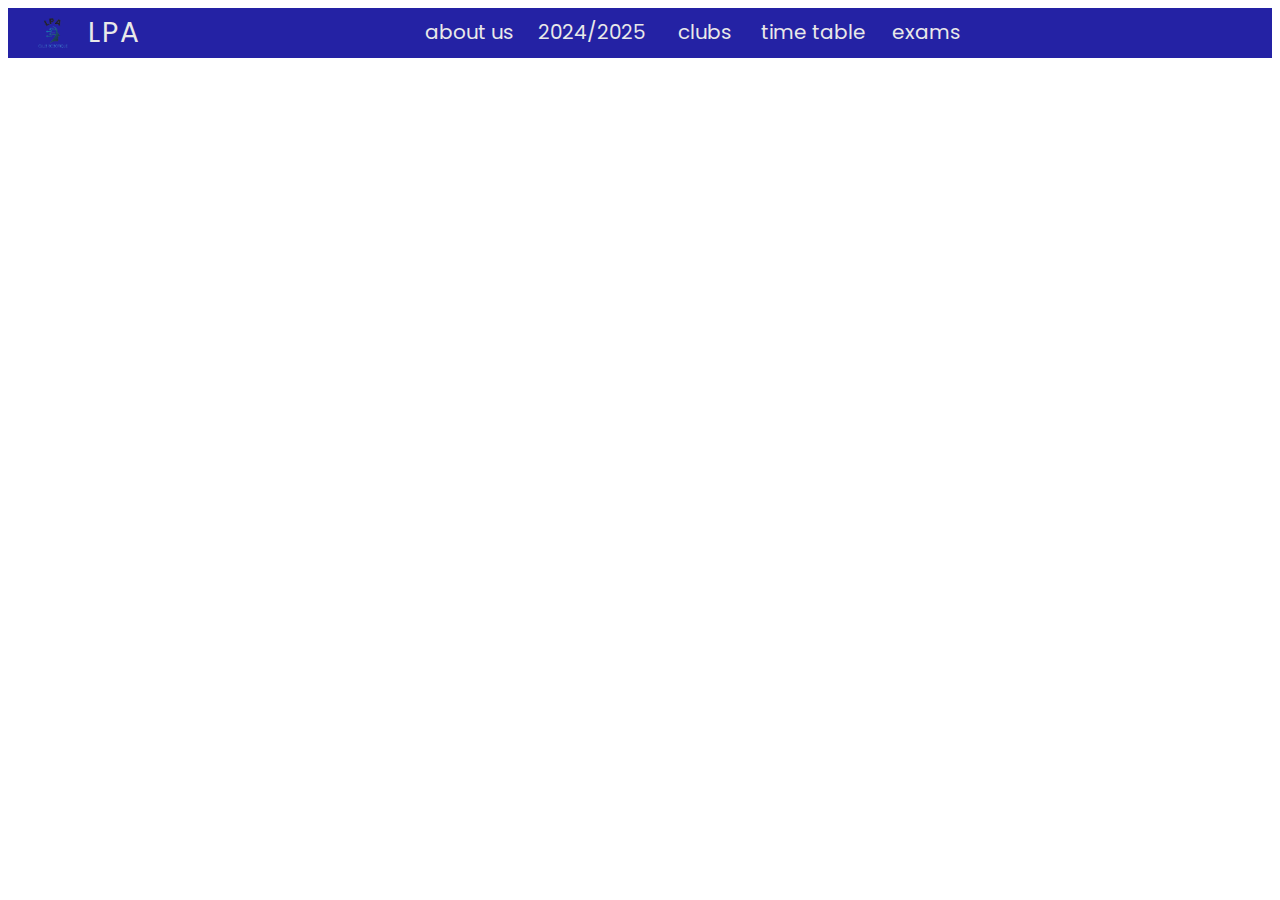
<file: index.html>
<!DOCTYPE html>
<html lang="en">
  <head>
    <meta charset="UTF-8" />
    <meta name="viewport" content="width=, initial-scale=1.0" />
    <link
      rel="stylesheet"
      href="https://cdnjs.cloudflare.com/ajax/libs/font-awesome/6.5.2/css/all.min.css"
      integrity="sha512-SnH5WK+bZxgPHs44uWIX+LLJAJ9/2PkPKZ5QiAj6Ta86w+fsb2TkcmfRyVX3pBnMFcV7oQPJkl9QevSCWr3W6A=="
      crossorigin="anonymous"
      referrerpolicy="no-referrer"
    />
    <link
      href="https://fonts.googleapis.com/css2?family=Poppins:wght@100;200;300;400;500;600;700;800;900&display=swap"
      rel="stylesheet"
    />
    <link rel="stylesheet" href="style.css" />
    <title>CRLpa</title>
  </head>
  <body>
    <div id="navbar"></div>
    <script src="navbar.js"></script>
  </body>
</html>
</file>
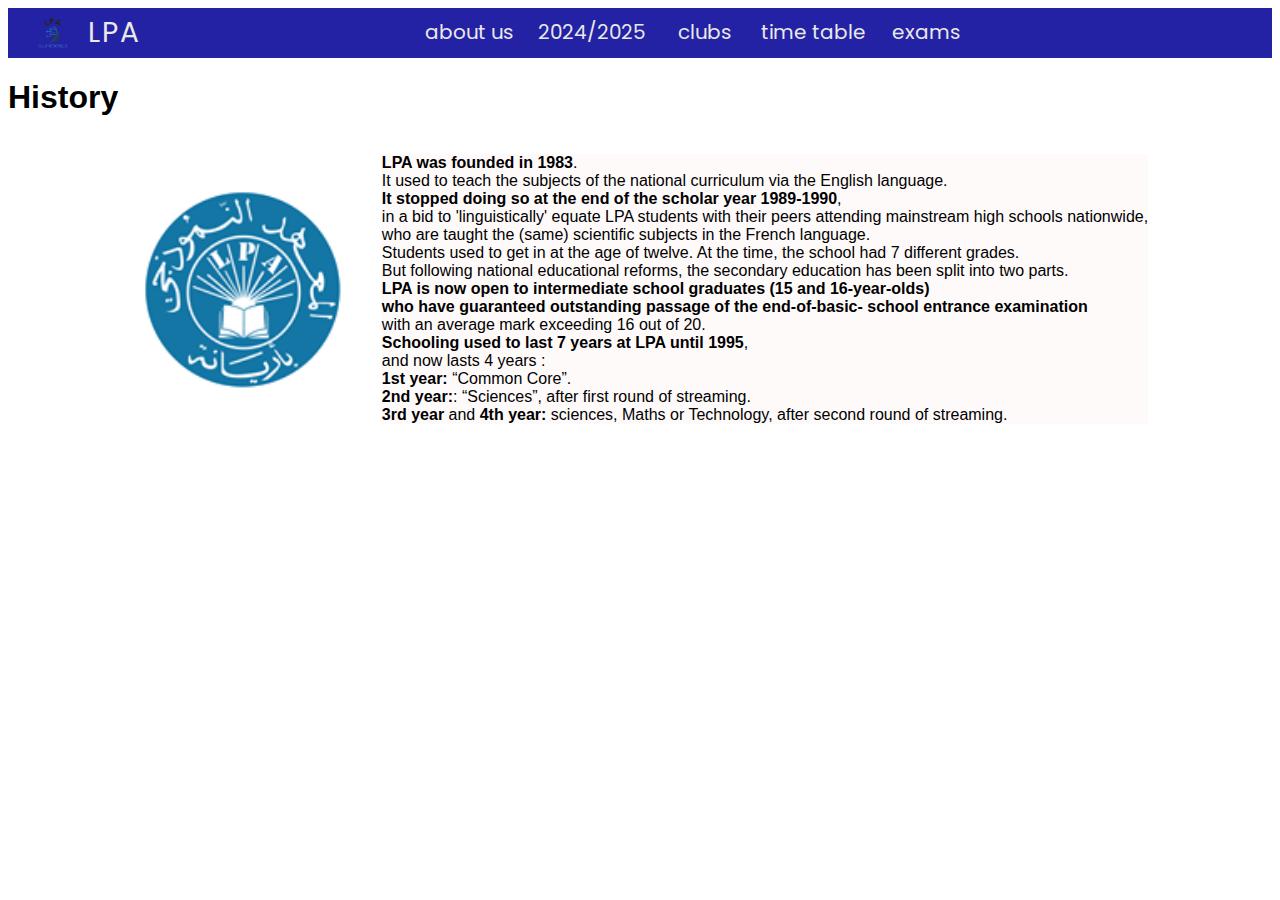
<file: about us.html>
<!DOCTYPE html>
<html lang="en">
  <head>
    <meta charset="UTF-8" />
    <meta name="viewport" content="width=device-width, initial-scale=1.0" />
    <title>About us</title>
    <link
      rel="website icon"
      type="png"
      href="images/club_robotique-removebg-preview.png"
    />
    <link
      rel="stylesheet"
      href="https://cdnjs.cloudflare.com/ajax/libs/font-awesome/6.5.2/css/all.min.css"
      integrity="sha512-SnH5WK+bZxgPHs44uWIX+LLJAJ9/2PkPKZ5QiAj6Ta86w+fsb2TkcmfRyVX3pBnMFcV7oQPJkl9QevSCWr3W6A=="
      crossorigin="anonymous"
      referrerpolicy="no-referrer"
    />
    <link
      href="https://fonts.googleapis.com/css2?family=Poppins:wght@100;200;300;400;500;600;700;800;900&display=swap"
      rel="stylesheet"
    />
    <link rel="stylesheet" href="style.css" />
  </head>
  <body>
    <div id="navbar"></div>
    <h1>History</h1>
    <div class="history">
      <img src="images/LPA.png" alt="" />
      <p>
        <strong>LPA was founded in 1983</strong>.<br />
        It used to teach the subjects of the national curriculum via the English
        language.<br />
        <strong
          >It stopped doing so at the end of the scholar year 1989-1990</strong
        >,<br />
        in a bid to 'linguistically' equate LPA students with their peers
        attending mainstream high schools nationwide,<br />
        who are taught the (same) scientific subjects in the French language.<br />
        Students used to get in at the age of twelve. At the time, the school
        had 7 different grades.<br />
        But following national educational reforms, the secondary education has
        been split into two parts.<br />
        <strong
          >LPA is now open to intermediate school graduates (15 and
          16-year-olds) <br />who have guaranteed outstanding passage of the
          end-of-basic- school entrance examination</strong
        ><br />
        with an average mark exceeding 16 out of 20.
        <br /><strong>Schooling used to last 7 years at LPA until 1995</strong
        >,<br />
        and now lasts 4 years :<br />
        <strong>1st year:</strong> “Common Core”.<br />
        <strong>2nd year:</strong>: “Sciences”, after first round of
        streaming.<br />
        <strong>3rd year</strong> and <strong>4th year:</strong> sciences, Maths
        or Technology, after second round of streaming.
      </p>
    </div>
    <script src="navbar.js"></script>
  </body>
</html>
</file>
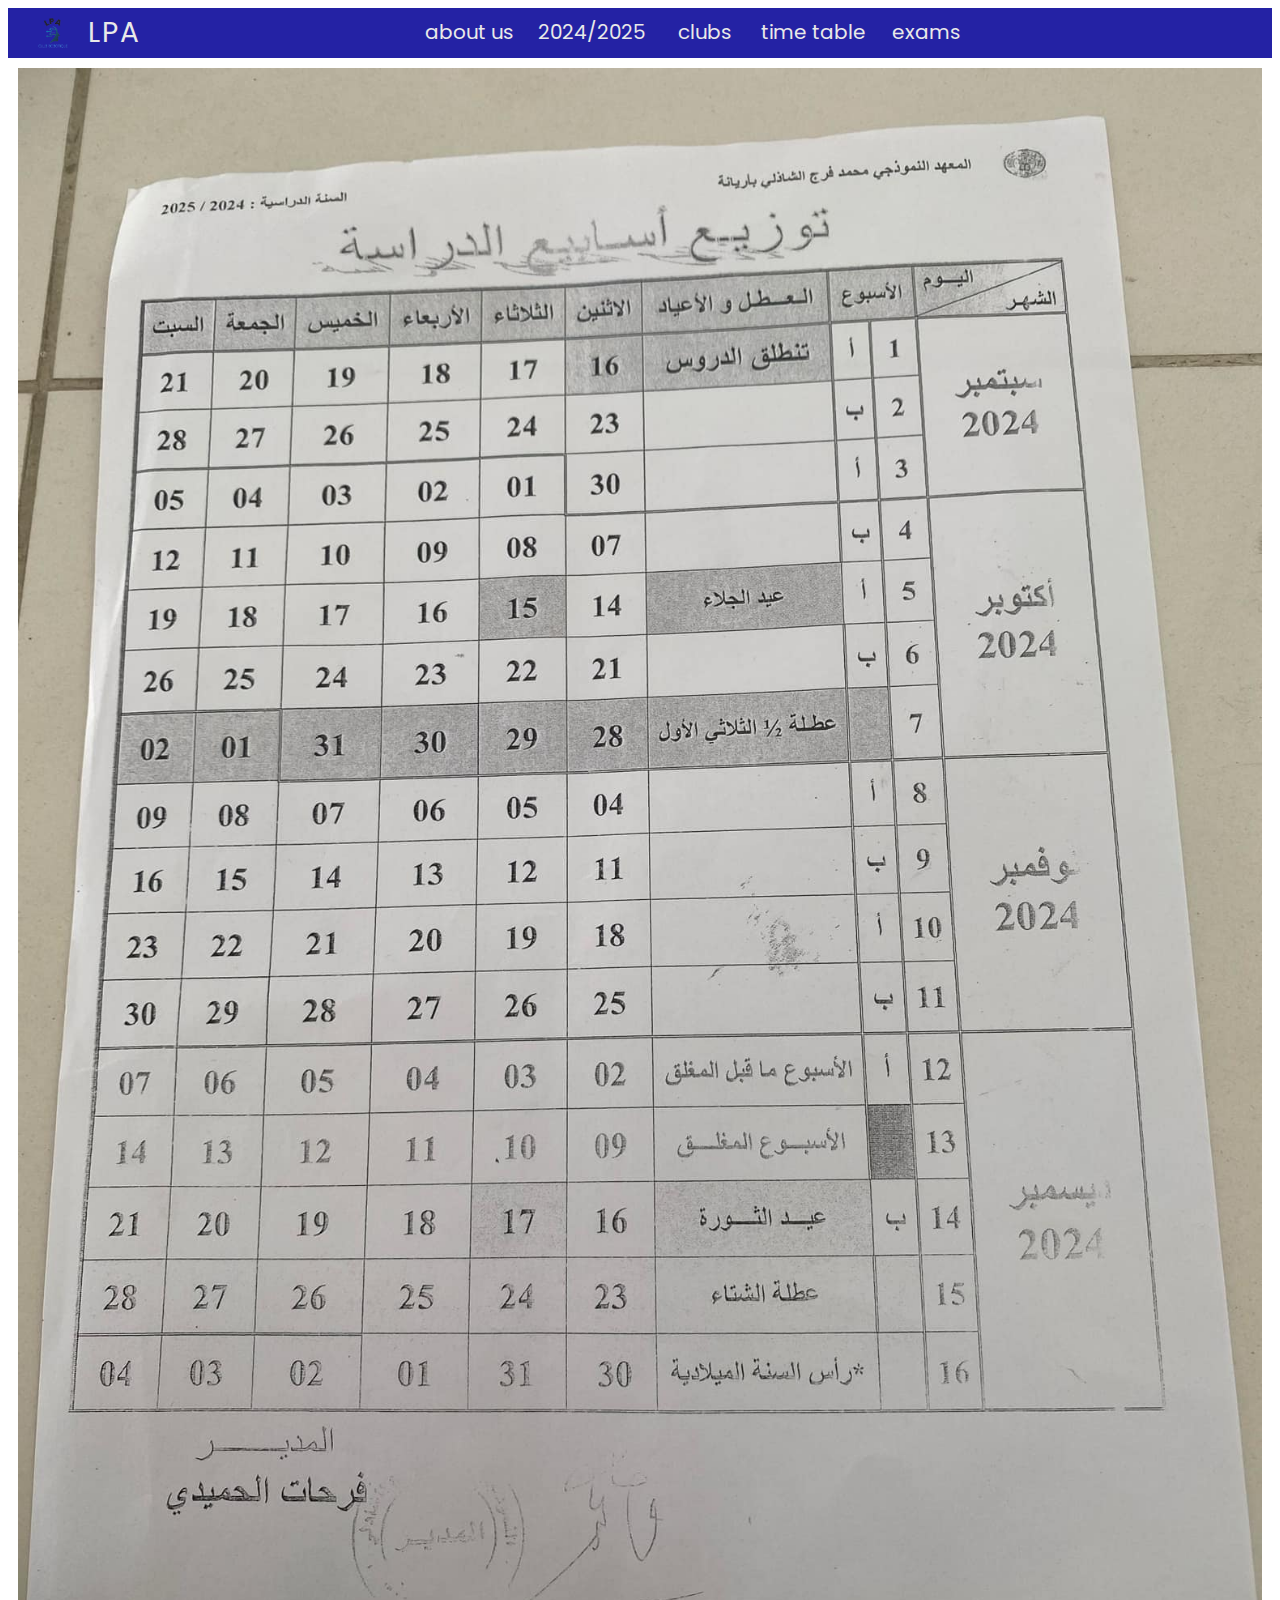
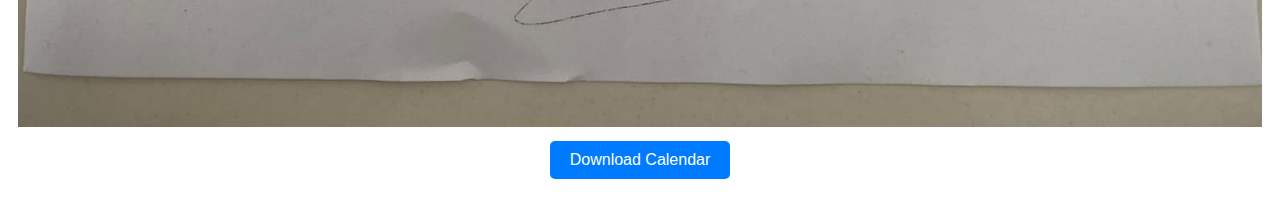
<file: calendar.html>
<!DOCTYPE html>
<html lang="en">
  <head>
    <meta charset="UTF-8" />
    <meta name="viewport" content="width=device-width, initial-scale=1.0" />
    <link
      rel="stylesheet"
      href="https://cdnjs.cloudflare.com/ajax/libs/font-awesome/6.5.2/css/all.min.css"
      integrity="sha512-SnH5WK+bZxgPHs44uWIX+LLJAJ9/2PkPKZ5QiAj6Ta86w+fsb2TkcmfRyVX3pBnMFcV7oQPJkl9QevSCWr3W6A=="
      crossorigin="anonymous"
      referrerpolicy="no-referrer"
    />
    <link
      href="https://fonts.googleapis.com/css2?family=Poppins:wght@100;200;300;400;500;600;700;800;900&display=swap"
      rel="stylesheet"
    />
    <link rel="stylesheet" href="style.css" />
    <title>CRLpa</title>
  </head>
  <body>
    <div id="navbar"></div>
    <div class="calendar-container">
      <div class="calendar">
        <img
          src="images/calendar.jpg"
          alt="a calendar for the school weeks"
          class="calendar-img"
        />
      </div>
      <div class="download-section">
        <a href="images/calendar.jpg" download class="download-calendar"
          >Download Calendar</a
        >
      </div>
    </div>
    <script src="navbar.js"></script>
  </body>
</html>
</file>
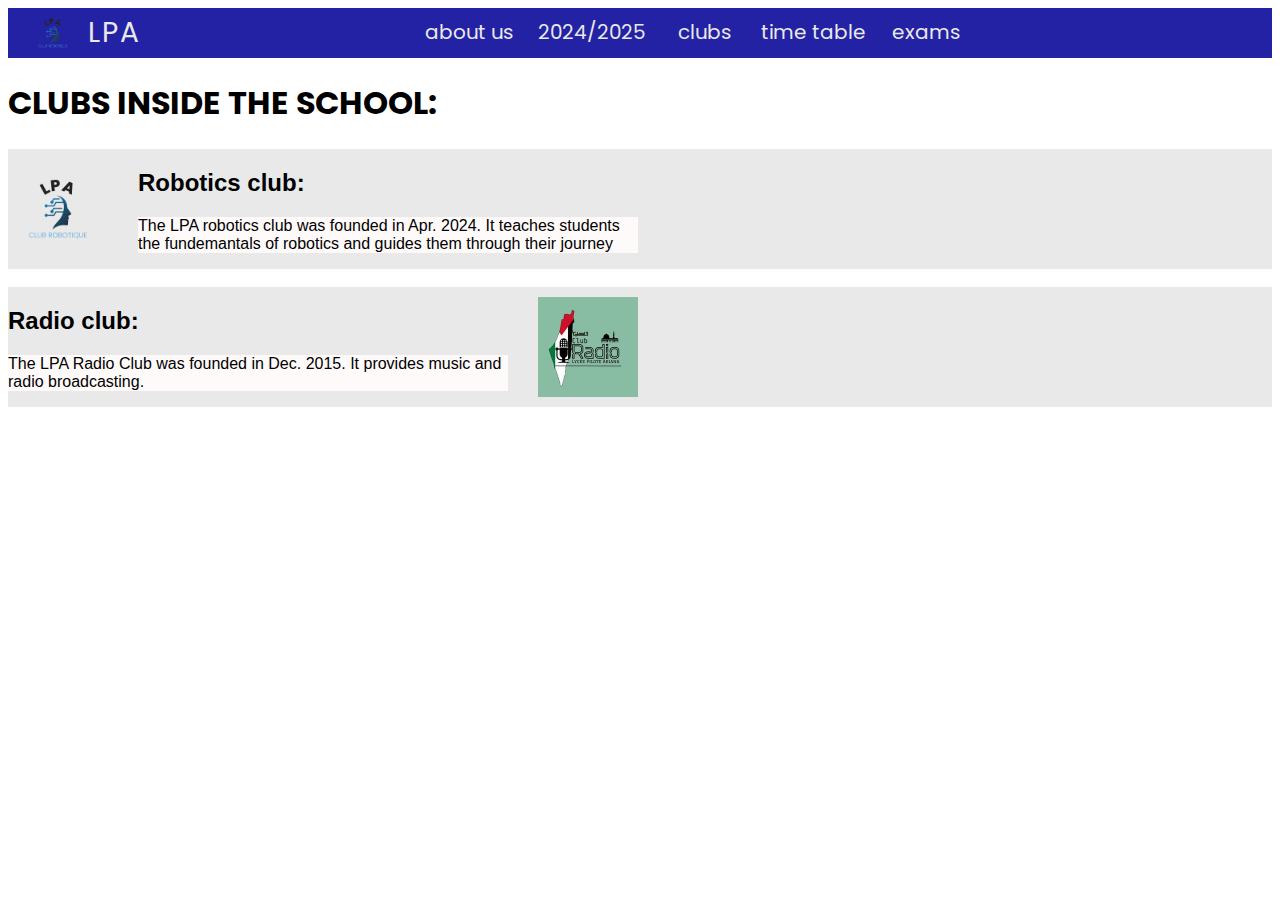
<file: clubs.html>
<!DOCTYPE html>
<html lang="en">
  <head>
    <meta charset="UTF-8" />
    <meta name="viewport" content="width=, initial-scale=1.0" />
    <link
      rel="stylesheet"
      href="https://cdnjs.cloudflare.com/ajax/libs/font-awesome/6.5.2/css/all.min.css"
      integrity="sha512-SnH5WK+bZxgPHs44uWIX+LLJAJ9/2PkPKZ5QiAj6Ta86w+fsb2TkcmfRyVX3pBnMFcV7oQPJkl9QevSCWr3W6A=="
      crossorigin="anonymous"
      referrerpolicy="no-referrer"
    />
    <link
      href="https://fonts.googleapis.com/css2?family=Poppins:wght@100;200;300;400;500;600;700;800;900&display=swap"
      rel="stylesheet"
    />
    <link rel="stylesheet" href="style.css" />
    <title>CRLpa</title>
  </head>
  <body>
    <div id="navbar"></div>
    <div class="clubs">
      <h1>CLUBS INSIDE THE SCHOOL:</h1>
      <div class="club_robotique">
        <div class="logo">
          <img
            src="images/CRLPA.png"
            alt="logo of the robotics club"
            width="100px"
          />
        </div>
        <div class="text">
          <h2>Robotics club:</h2>
          <p>
            The LPA robotics club was founded in Apr. 2024. It teaches students
            the fundemantals of robotics and guides them through their journey
          </p>
        </div>
      </div>
      <br />
      <div class="club_radio">
        <div class="text">
          <h2>Radio club:</h2>
          <p>
            The LPA Radio Club was founded in Dec. 2015. It provides music and
            radio broadcasting.
          </p>
        </div>
        <div class="logo">
          <img
            src="images/crlpa.jpg"
            alt="logo of the robotics club"
            width="100px"
          />
        </div>
      </div>
    </div>
    <script src="navbar.js"></script>
  </body>
</html>
</file>
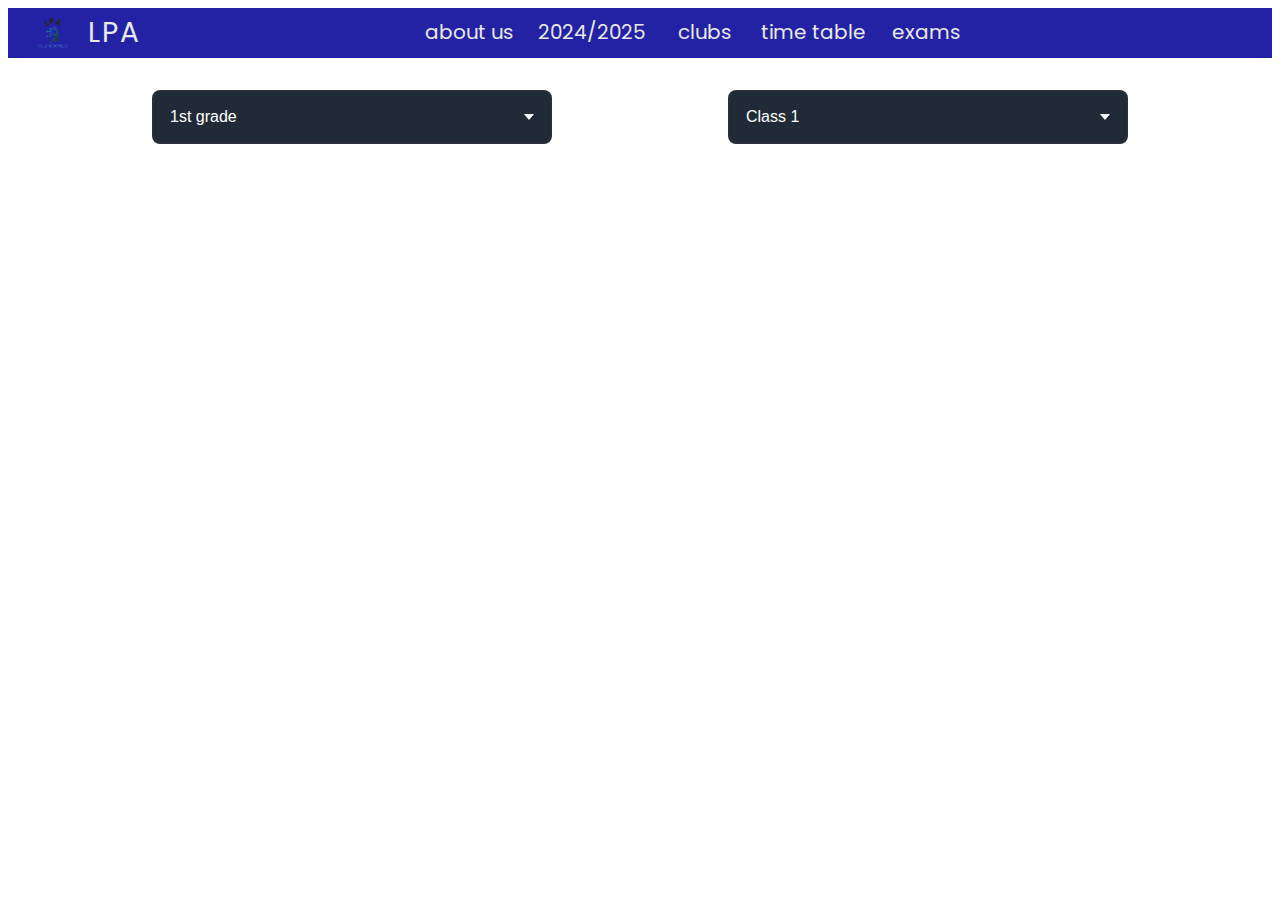
<file: timetable.html>
<!DOCTYPE html>
<html lang="en">
  <head>
    <meta charset="UTF-8" />
    <meta name="viewport" content="width=, initial-scale=1.0" />
    <link
      rel="stylesheet"
      href="https://cdnjs.cloudflare.com/ajax/libs/font-awesome/6.5.2/css/all.min.css"
      integrity="sha512-SnH5WK+bZxgPHs44uWIX+LLJAJ9/2PkPKZ5QiAj6Ta86w+fsb2TkcmfRyVX3pBnMFcV7oQPJkl9QevSCWr3W6A=="
      crossorigin="anonymous"
      referrerpolicy="no-referrer"
    />
    <link
      href="https://fonts.googleapis.com/css2?family=Poppins:wght@100;200;300;400;500;600;700;800;900&display=swap"
      rel="stylesheet"
    />
    <link rel="stylesheet" href="style.css" />
    <title>CRLpa</title>
  </head>
  <body>
    <div id="navbar"></div>
    <div class="dropdown_space">
      <div class="dropdown">
        <div class="select">
          <span class="selected">1st grade</span>
          <div class="caret"></div>
        </div>
        <ul class="dropdown_menu">
          <li class="active">1st grade</li>
          <li>2nd grade</li>
          <li>3rd grade</li>
          <li>4th grade</li>
        </ul>
      </div>
      <div class="dropdown">
    <div class="select">
      <span class="selected">Class 1</span>
      <div class="caret"></div>
    </div>
    <ul class="dropdown_menu">
      <li class="active">Class 1</li>
      <li>Class 2</li>
      <li>Class 3</li>
      <li>Class 4</li>
      <li>Class 5</li>
      <li>Class 6</li>
      <li>Class 7</li>
      <li>Class 8</li>
    </ul>
  </div>
</div>
    </div>
    <div id="downloadsContainer"></div>
    <script src="navbar.js"></script>
    <script src="dropdown.js"></script>
    <script src="display_timetables.js"></script>
  </body>
</html>
</file>
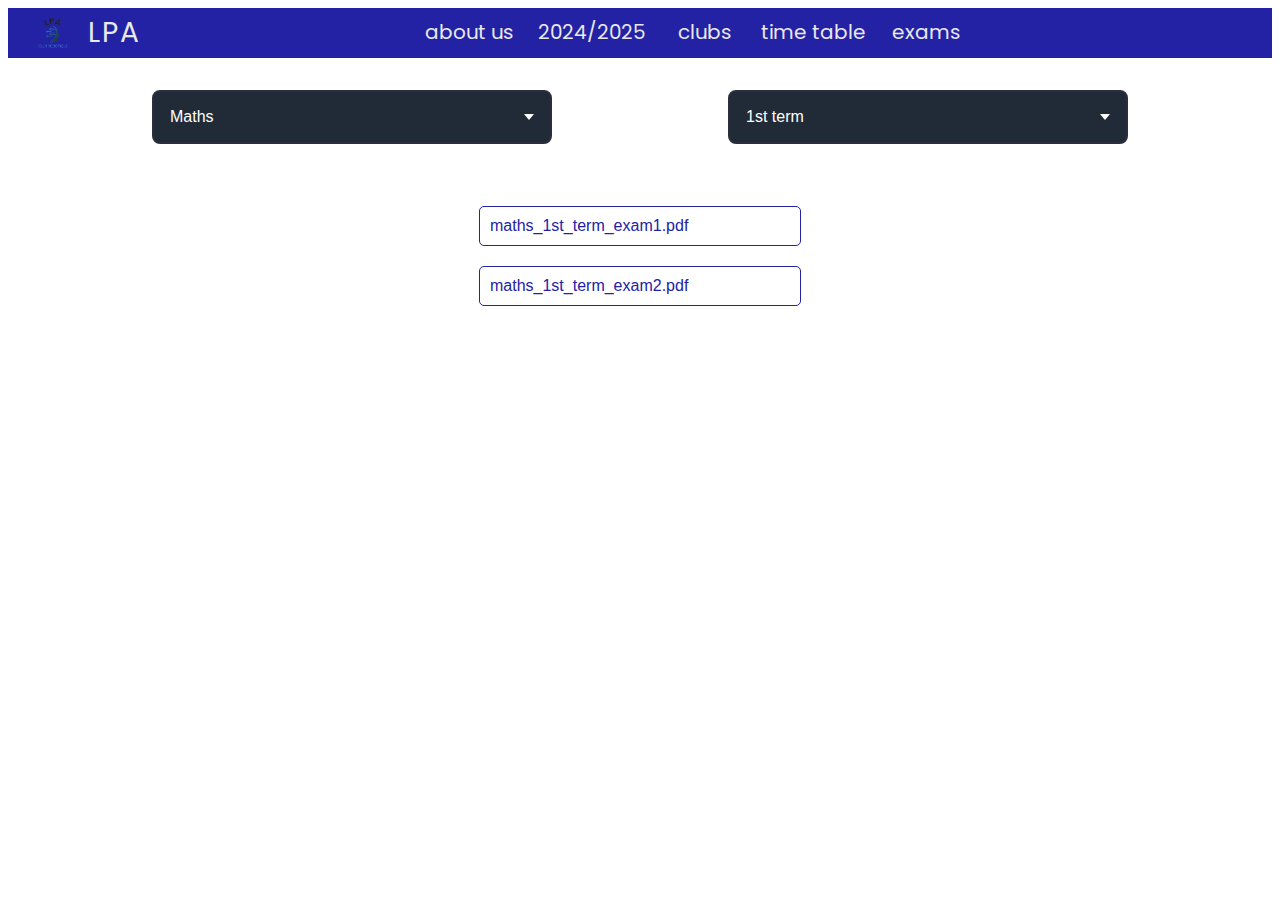
<file: exams/1ère.html>
<!DOCTYPE html>
<html lang="en">
  <head>
    <meta charset="UTF-8" />
    <meta name="viewport" content="width=, initial-scale=1.0" />
    <link
      rel="stylesheet"
      href="https://cdnjs.cloudflare.com/ajax/libs/font-awesome/6.5.2/css/all.min.css"
      integrity="sha512-SnH5WK+bZxgPHs44uWIX+LLJAJ9/2PkPKZ5QiAj6Ta86w+fsb2TkcmfRyVX3pBnMFcV7oQPJkl9QevSCWr3W6A=="
      crossorigin="anonymous"
      referrerpolicy="no-referrer"
    />
    <link
      href="https://fonts.googleapis.com/css2?family=Poppins:wght@100;200;300;400;500;600;700;800;900&display=swap"
      rel="stylesheet"
    />
    <link rel="stylesheet" href="../style.css" />
    <title>CRLpa</title>
  </head>
  <body>
    <div id="navbar"></div>
    <div class="dropdown_space">
      <div class="dropdown">
        <div class="select">
          <span class="selected">Maths</span>
          <div class="caret"></div>
        </div>
        <ul class="dropdown_menu">
          <li class="active">Maths</li>
          <li>Physics</li>
          <li>Science</li>
          <li>Arabic</li>
          <li>French</li>
          <li>English</li>
          <li>Technology</li>
          <li>Computer science</li>
          <li>History</li>
          <li>Geography</li>
          <li>Religious education</li>
          <li>civic education</li>
        </ul>
      </div>
      <div class="dropdown">
        <div class="select">
          <span class="selected">1st term</span>
          <div class="caret"></div>
        </div>
        <ul class="dropdown_menu">
          <li class="active">1st term</li>
          <li>2nd term</li>
          <li>3rd term</li>
        </ul>
      </div>
    </div>
    <div id="downloadsContainer"></div>
    <script src="../navbar.js"></script>
    <script src="../dropdown.js"></script>
    <script src="displayFiles_1ère.js"></script>
  </body>
</html>
</file>
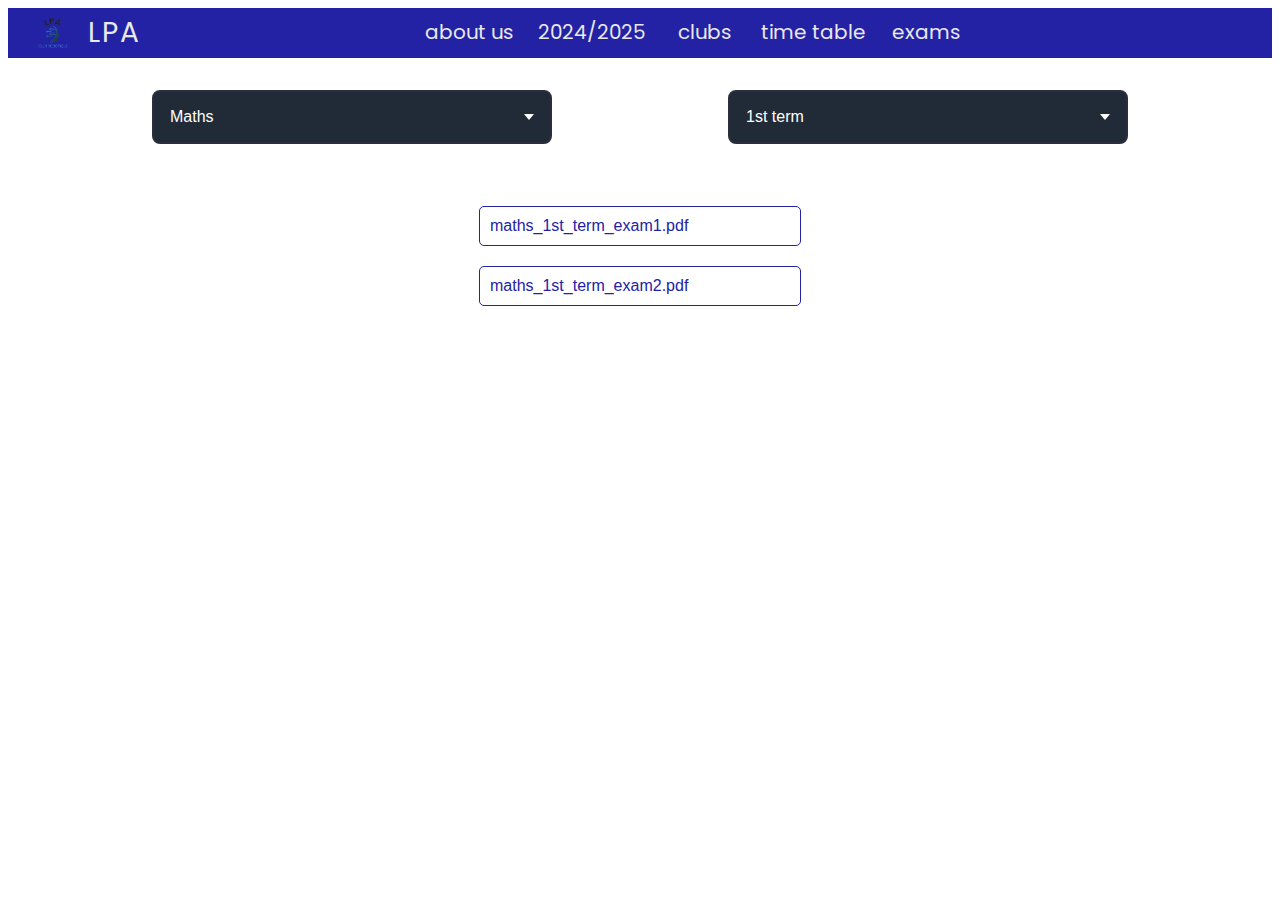
<file: exams/2ème.html>
<!DOCTYPE html>
<html lang="en">
  <head>
    <meta charset="UTF-8" />
    <meta name="viewport" content="width=, initial-scale=1.0" />
    <link
      rel="stylesheet"
      href="https://cdnjs.cloudflare.com/ajax/libs/font-awesome/6.5.2/css/all.min.css"
      integrity="sha512-SnH5WK+bZxgPHs44uWIX+LLJAJ9/2PkPKZ5QiAj6Ta86w+fsb2TkcmfRyVX3pBnMFcV7oQPJkl9QevSCWr3W6A=="
      crossorigin="anonymous"
      referrerpolicy="no-referrer"
    />
    <link
      href="https://fonts.googleapis.com/css2?family=Poppins:wght@100;200;300;400;500;600;700;800;900&display=swap"
      rel="stylesheet"
    />
    <link rel="stylesheet" href="../style.css" />
    <title>CRLpa</title>
  </head>
  <body>
    <div id="navbar"></div>
    <div class="dropdown_space">
      <div class="dropdown">
        <div class="select">
          <span class="selected">Maths</span>
          <div class="caret"></div>
        </div>
        <ul class="dropdown_menu">
          <li class="active">Maths</li>
          <li>Physics</li>
          <li>Science</li>
          <li>Arabic</li>
          <li>French</li>
          <li>English</li>
          <li>Technology</li>
          <li>Computer science</li>
          <li>History</li>
          <li>Geography</li>
          <li>Religious education</li>
          <li>civic education</li>
        </ul>
      </div>
      <div class="dropdown">
        <div class="select">
          <span class="selected">1st term</span>
          <div class="caret"></div>
        </div>
        <ul class="dropdown_menu">
          <li class="active">1st term</li>
          <li>2nd term</li>
          <li>3rd term</li>
        </ul>
      </div>
    </div>
    <div id="downloadsContainer"></div>
    <script src="../navbar.js"></script>
    <script src="../dropdown.js"></script>
    <script src="displayFiles_2ème.js"></script>
  </body>
</html>
</file>
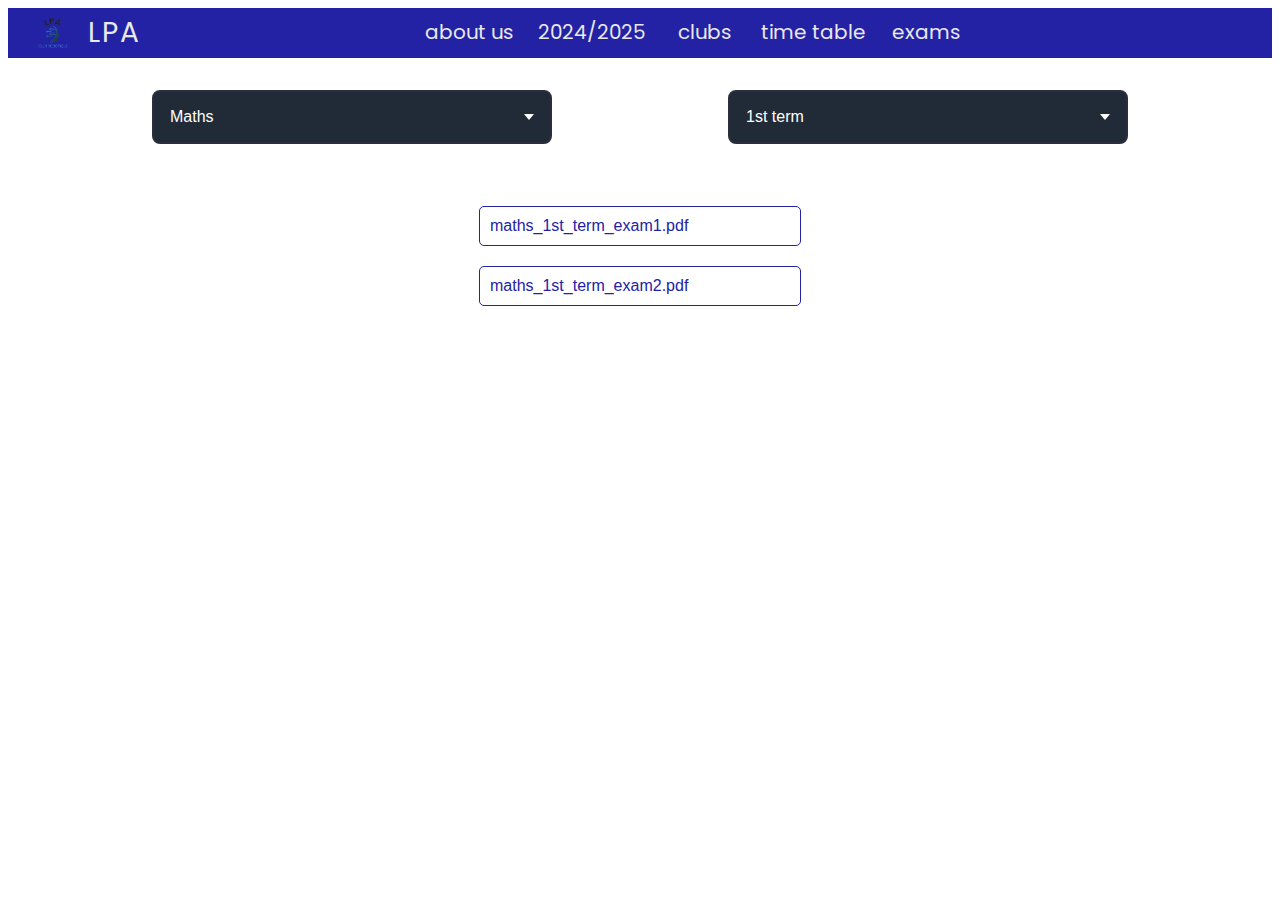
<file: exams/3ème_math.html>
<!DOCTYPE html>
<html lang="en">
  <head>
    <meta charset="UTF-8" />
    <meta name="viewport" content="width=, initial-scale=1.0" />
    <link
      rel="stylesheet"
      href="https://cdnjs.cloudflare.com/ajax/libs/font-awesome/6.5.2/css/all.min.css"
      integrity="sha512-SnH5WK+bZxgPHs44uWIX+LLJAJ9/2PkPKZ5QiAj6Ta86w+fsb2TkcmfRyVX3pBnMFcV7oQPJkl9QevSCWr3W6A=="
      crossorigin="anonymous"
      referrerpolicy="no-referrer"
    />
    <link
      href="https://fonts.googleapis.com/css2?family=Poppins:wght@100;200;300;400;500;600;700;800;900&display=swap"
      rel="stylesheet"
    />
    <link rel="stylesheet" href="/style.css" />
    <title>CRLpa</title>
  </head>
  <body>
    <div id="navbar"></div>
    <div class="dropdown_space">
      <div class="dropdown">
        <div class="select">
          <span class="selected">Maths</span>
          <div class="caret"></div>
        </div>
        <ul class="dropdown_menu">
          <li class="active">Maths</li>
          <li>Physics</li>
          <li>Science</li>
          <li>Arabic</li>
          <li>French</li>
          <li>English</li>
          <li>Phylosophy</li>
          <li>Computer science</li>
          <li>History</li>
          <li>Geography</li>
          <li>Religious education</li>
        </ul>
      </div>
      <div class="dropdown">
        <div class="select">
          <span class="selected">1st term</span>
          <div class="caret"></div>
        </div>
        <ul class="dropdown_menu">
          <li class="active">1st term</li>
          <li>2nd term</li>
          <li>3rd term</li>
        </ul>
      </div>
    </div>
    <div id="downloadsContainer"></div>
    <script src="../navbar.js"></script>
    <script src="../dropdown.js"></script>
    <script src="displayFiles_2ème.js"></script>
  </body>
</html>
</file>
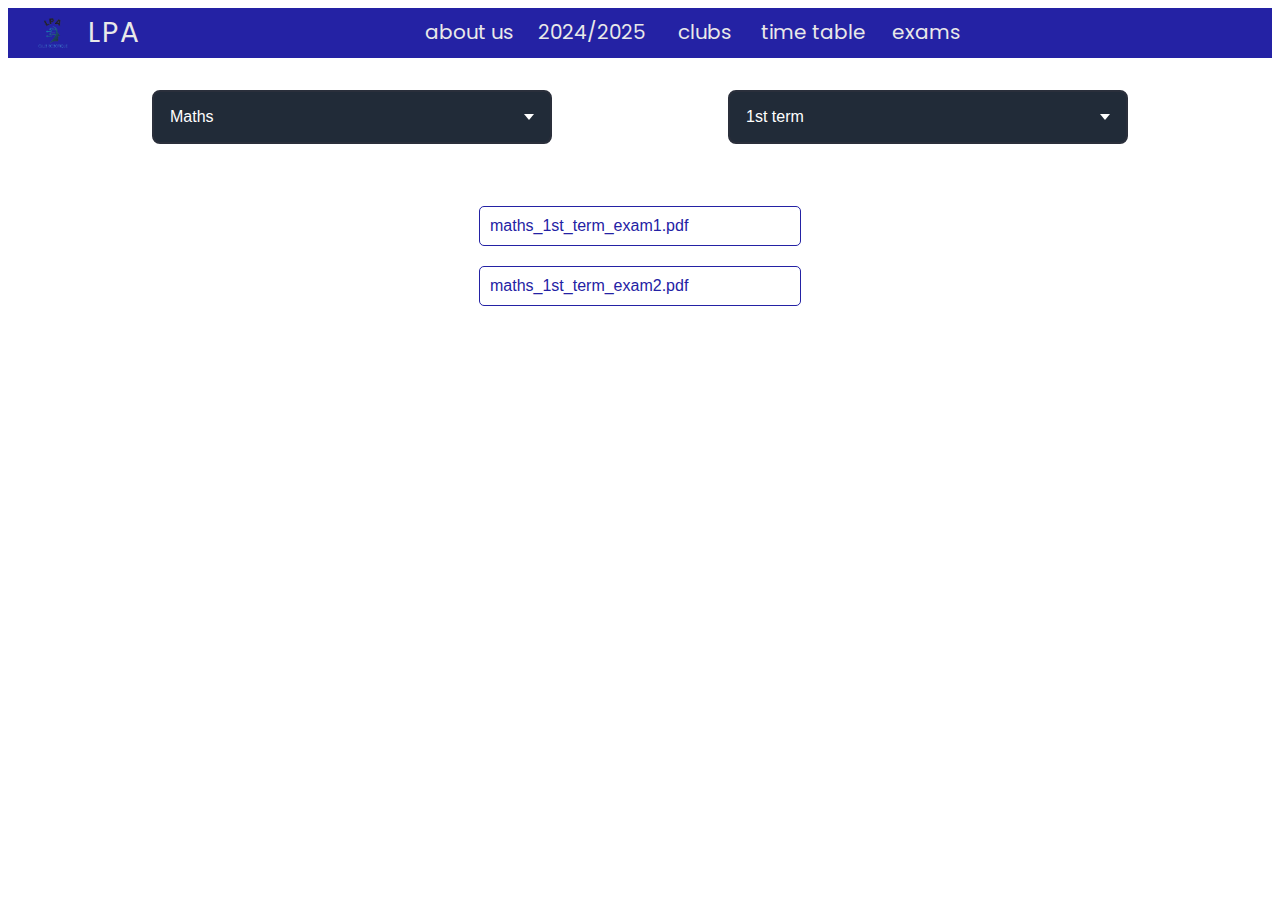
<file: exams/3ème_thechnique.html>
<!DOCTYPE html>
<html lang="en">
  <head>
    <meta charset="UTF-8" />
    <meta name="viewport" content="width=, initial-scale=1.0" />
    <link
      rel="stylesheet"
      href="https://cdnjs.cloudflare.com/ajax/libs/font-awesome/6.5.2/css/all.min.css"
      integrity="sha512-SnH5WK+bZxgPHs44uWIX+LLJAJ9/2PkPKZ5QiAj6Ta86w+fsb2TkcmfRyVX3pBnMFcV7oQPJkl9QevSCWr3W6A=="
      crossorigin="anonymous"
      referrerpolicy="no-referrer"
    />
    <link
      href="https://fonts.googleapis.com/css2?family=Poppins:wght@100;200;300;400;500;600;700;800;900&display=swap"
      rel="stylesheet"
    />
    <link rel="stylesheet" href="/style.css" />
    <title>CRLpa</title>
  </head>
  <body>
    <div id="navbar"></div>
    <div class="dropdown_space">
      <div class="dropdown">
        <div class="select">
          <span class="selected">Maths</span>
          <div class="caret"></div>
        </div>
        <ul class="dropdown_menu">
          <li class="active">Maths</li>
          <li>Physics</li>
          <li>Science</li>
          <li>Arabic</li>
          <li>French</li>
          <li>English</li>
          <li>Technology</li>
          <li>Computer science</li>
          <li>History</li>
          <li>Geography</li>
          <li>Phylosophy</li>
        </ul>
      </div>
      <div class="dropdown">
        <div class="select">
          <span class="selected">1st term</span>
          <div class="caret"></div>
        </div>
        <ul class="dropdown_menu">
          <li class="active">1st term</li>
          <li>2nd term</li>
          <li>3rd term</li>
        </ul>
      </div>
    </div>
    <div id="downloadsContainer"></div>
    <script src="../navbar.js"></script>
    <script src="../dropdown.js"></script>
    <script src="displayFiles_2ème.js"></script>
  </body>
</html>
</file>
<file: style.css>
:root {
  --color-primary: #2422a4;
  --color-white: #e9e9e9;
  --color-black: #141d28;
  --color-black-1: #212b38;
}
body {
  font-family: sans-serif;
}

/*!!!!!!!!!!!! navbar  !!!!!!!!!!!!!!!!*/
.navbar {
  background-color: var(--color-primary);
  display: flex;
  justify-content: space-between; /* Adjust space between logo and menu/hamburger */
  align-items: center; /* Center items vertically */
  padding: 0 20px; /* Add some padding for better spacing */
  font-family: poppins;
  transition: height 0.3s ease; /* Smooth transition for height */
}

.logo {
  display: flex;
  align-items: center;
  gap: 10px;
}

.navbar .logo a {
  text-decoration: none;
  color: var(--color-white);
  font-size: 28px;
  font-family: poppins;
  letter-spacing: 2px;
  transition: all 0.3s;
}

.navbar .logo a:hover {
  color: var(--color-black);
  transform: scale(1.2); /* Use transform for scaling */
}

.menu {
  display: flex;
  align-items: center;
}

.menu ul {
  display: grid;
  grid-template-columns:
    minmax(50px, 1.2fr) minmax(50px, 1.4fr) minmax(50px, 0.8fr)
    minmax(50px, 1.4fr) minmax(50px, 0.9fr);
  justify-content: center;
  gap: 0.5em;
  list-style: none;
}

.menu ul li {
  padding-right: 10px;
  position: relative;
  text-align: center;
}

.menu ul li a {
  color: var(--color-white);
  text-decoration: none;
  font-size: 20px;
  transition: all 0.3s;
}

.menu ul li a:hover {
  color: var(--color-black);
}

.years_menu,
.exams_menu {
  display: none;
}

.menu ul li:hover .years_menu,
.menu ul li:hover .exams_menu {
  display: block;
  position: absolute;
  right: 0;
  top: 100%;
  background-color: var(--color-primary);
}

.menu ul li:hover .years_menu ul,
.menu ul li:hover .exams_menu ul {
  display: block;
  margin: 10px;
}

.menu ul li:hover .years_menu ul li {
  width: 150px;
  padding: 10px;
  z-index: 2;
}

.menu ul li:hover .exams_menu ul li {
  width: 50px;
  padding: 10px;
  z-index: 2;
}

.fas {
  float: right;
  margin-left: 10px;
  padding-top: 3px;
}

.years_menu,
.pre_bac,
.bac {
  display: none;
}

.exams_menu ul li:hover .pre_bac,
.exams_menu ul li:hover .bac {
  display: block;
  position: absolute;
  right: 70px;
  top: 0;
  background-color: var(--color-primary);
}

.exams_menu ul li:hover .pre_bac ul,
.exams_menu ul li:hover .bac ul {
  display: block;
  margin: 10px;
}

.exams_menu ul li:hover .pre_bac ul li,
.exams_menu ul li:hover .bac ul li {
  width: 150px;
  padding: 10px;
}

/* Hamburger menu styles */
.hamburger {
  display: none;
  cursor: pointer;
}

.hamburger div {
  width: 30px;
  height: 3px;
  background-color: var(--color-white);
  margin: 6px 0;
  transition: 0.4s;
}

/* Responsive styles */
@media (max-width: 768px) {
  .navbar {
    flex-direction: row; /* Keep the logo and hamburger in the same row */
    justify-content: space-between; /* Ensure space between logo and hamburger */
    padding: 0 10px; /* Adjust padding for mobile view */
  }

  .menu {
    display: none;
    flex-direction: column;
    width: 100%;
  }

  .menu.open {
    display: flex;
  }

  .menu ul {
    flex-direction: column;
    width: 100%;
    padding: 0;
  }

  .menu ul li {
    width: 100%;
  }

  .menu ul li a {
    padding: 10px;
    width: 100%;
    display: block;
    text-align: left;
  }

  .menu ul li:hover .years_menu,
  .menu ul li:hover .exams_menu {
    position: static;
    z-index: 999;
  }

  .menu ul li:hover .years_menu ul li,
  .menu ul li:hover .exams_menu ul li {
    width: 100%;
  }

  .hamburger {
    display: block;
  }

  .menu.open + .navbar {
    height: auto; /* Allow navbar to grow based on menu content */
  }
}

/*!!!!!!!!!!!! navbar  !!!!!!!!!!!!!!!!*/

.history {
  display: flex;
  justify-content: center;
  align-items: center;
}
.history img {
  padding: 10px;
  padding-right: 40px;
  width: 200px;
  height: 200px;
}
p {
  background-color: rgb(255, 250, 250);
}

/* the subject and term dropdown*/

.dropdown_space {
  display: flex;
  flex-direction: row;
}

.dropdown {
  width: 400px;
  flex-shrink: 1;
  position: relative;
  margin: 2em;
}

.dropdown * {
  box-sizing: border-box;
}

.select {
  background-color: var(--color-black-1);
  color: #fff;
  display: flex;
  justify-content: space-between;
  align-items: center;
  border: 2px #2a2f3b solid;
  border-radius: 0.5em;
  padding: 1em;
  cursor: pointer;
  transition: background-color 0.3s;
}

.select-clicked {
  border: 2px #26489a solid;
  box-shadow: 0 0 0.8em #26489a;
}

.select:hover {
  background-color: #323741;
}

.caret {
  width: 0;
  height: 0;
  border-left: 5px solid transparent;
  border-right: 5px solid transparent;
  border-top: 6px solid #fff;
  transition: 0.3s;
}

.caret-rotate {
  transform: rotate(180deg);
}
ul {
  list-style: none;
  padding: 0;
  margin: 0;
}
.dropdown_space {
  display: flex;
  justify-content: space-evenly;
}
.dropdown_menu {
  list-style: none;
  padding: 0.2em 0.5em;
  background-color: #323741;
  border: 1px #363a43 solid;
  box-shadow: 0 0.5em 1em rgba(0, 0, 0, 0.2);
  border-radius: 0.5em;
  color: #9fa5b5;
  position: absolute;
  top: 3em;
  left: 50%;
  width: 100%;
  transform: translateX(-50%);
  opacity: 0;
  display: none;
  transition: 0.2s;
  z-index: 1;
}

.dropdown_menu li {
  padding: 0.7em 0.5em;
  margin: 0.3em 0;
  border-radius: 0.5em;
  cursor: pointer;
}

.dropdown_menu li:hover {
  background-color: #2a2d35;
}

.active {
  background-color: #23242a;
}

.dropdown_menu-open {
  display: block;
  opacity: 1;
}

#downloadsContainer {
  margin: 20px;
  display: flex;
  flex-direction: column;
  align-items: center;
}
.download-link {
  display: flex;
  align-items: center;
  width: 100%;
  max-width: 300px;
  margin: 10px 0;
  color: var(--color-primary);
  text-decoration: none;
  font-size: 16px;
  border: 1px solid var(--color-primary);
  border-radius: 5px;
  padding: 10px;
  transition: background-color 0.3s, color 0.3s;
}
.download-link i {
  margin-right: 10px;
}
.download-link:hover {
  background-color: var(--color-primary);
  color: var(--color-white);
}

/*-------------Clubs.html-------------*/

.clubs h1 {
  font-family: poppins;
}

.club_robotique,
.club_radio {
  display: flex;
  gap: 30px;
  background-color: #e9e9e9;
}
.text {
  max-width: 500px;
}

/*-------------Calender.html-------------*/

.calendar-container {
  flex-grow: 1; /* Fill the remaining space below the navbar */
  display: flex;
  flex-direction: column;
  justify-content: center;
  align-items: center;
  text-align: center;
  padding: 10px;
}

.calendar {
  max-height: 70%; /* Allow the image to occupy 70% of the screen */
}

.calendar-img {
  max-width: 100%;
  max-height: 100%;
  object-fit: contain; /* Ensures the image scales without distortion */
}

.download-section {
  margin-top: 10px;
}

.download-calendar {
  display: inline-block;
  padding: 10px 20px;
  background-color: #007bff;
  color: #fff;
  text-decoration: none;
  border-radius: 5px;
  transition: background-color 0.3s ease;
}

.download-calendar:hover {
  background-color: #0056b3;
}

/*-------------timetable.html-------------*/

.timetable-entry {
  margin-bottom: 20px;
}

.timetable-entry img {
  width: 100%;
  max-width: 600px;
  height: auto;
  display: block;
  margin-bottom: 10px;
}

.timetable-entry a {
  font-size: 16px;
  color: #007bff;
  text-decoration: none;
}

.timetable-entry a:hover {
  text-decoration: underline;
}
</file>
